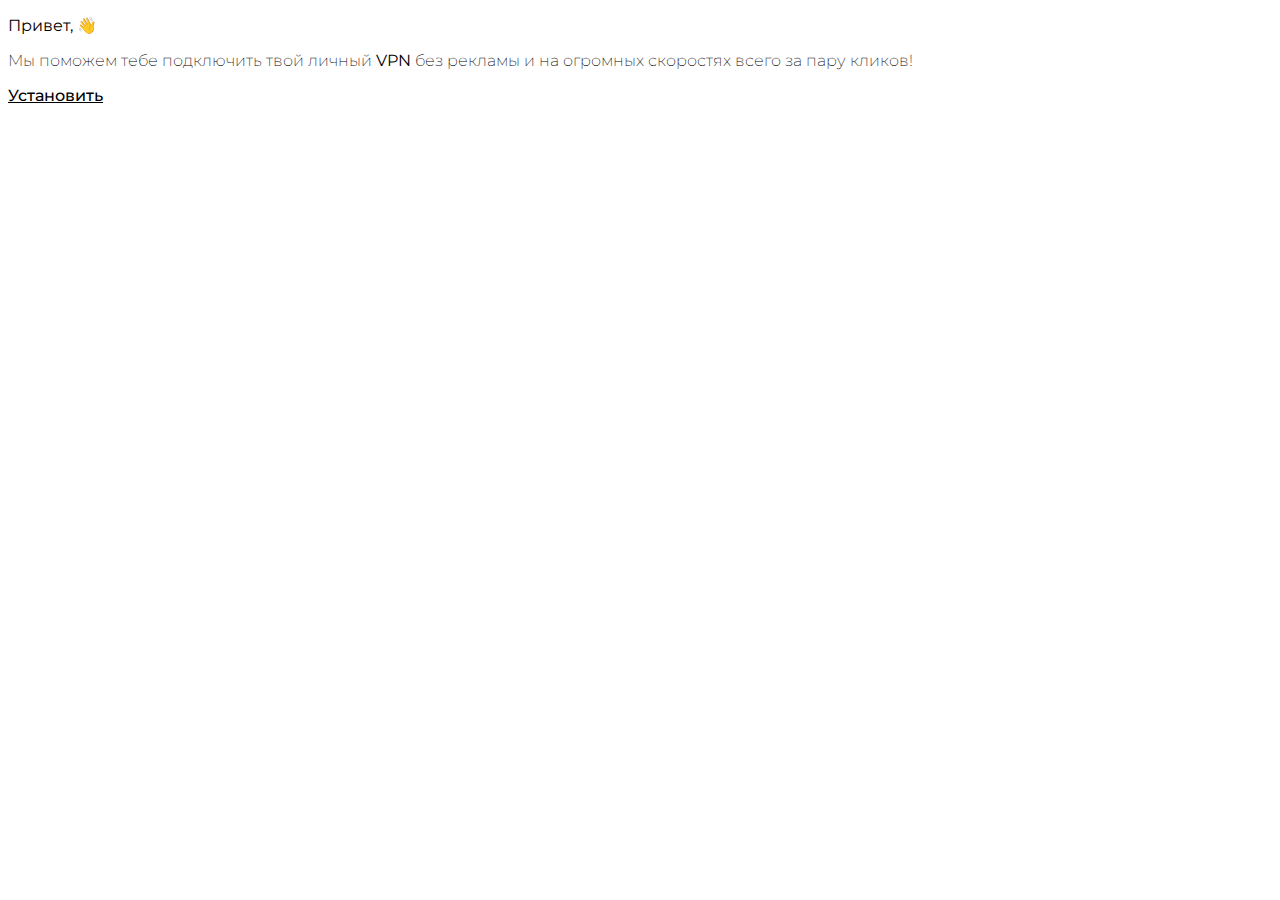
<file: index.html>
<!DOCTYPE html>
<html lang="en">

    <head>
        <meta charset="UTF-8" />
        <meta http-equiv="X-UA-Compatible" content="IE=edge" />
        <meta name="viewport" content="width=device-width, initial-scale=1.0, maximum-scale=1.0, user-scalable=0" />
        <link href="https://cdn.jsdelivr.net/npm/bootstrap@5.3.1/dist/css/bootstrap.min.css" rel="stylesheet"
            integrity="sha384-4bw+/aepP/YC94hEpVNVgiZdgIC5+VKNBQNGCHeKRQN+PtmoHDEXuppvnDJzQIu9" crossorigin="anonymous">
        <link rel="stylesheet" href="style.css" />
        <title>Welcome</title>
    </head>

    <body>
        <div class="container d-flex flex-column justify-content-sm-between align-items-center">
            <div class="d-flex flex-column text-center justify-content-center flex-grow-1">
                <p class="display-6">
                    <strong>Привет, <span class="telegram-name" id="telegram-name"></span> 👋</strong>
                </p>
                <p>
                    Мы поможем тебе подключить твой личный <strong>VPN</strong> без рекламы и на огромных скоростях
                    всего за пару кликов!
                </p>
            </div>
            <div class="button-bottom d-grid gap-2 col-12 mx-auto">
                <a class="btn btn-primary button btn-lg" id="install" href="instruction.html">Установить</a>
            </div>
        </div>
        <script src="https://telegram.org/js/telegram-web-app.js"></script>
        <script src="https://cdn.jsdelivr.net/npm/bootstrap@5.3.1/dist/js/bootstrap.bundle.min.js"
            integrity="sha384-HwwvtgBNo3bZJJLYd8oVXjrBZt8cqVSpeBNS5n7C8IVInixGAoxmnlMuBnhbgrkm"
            crossorigin="anonymous"></script>
        <script src="app.js"></script>
    </body>

</html>
</file>
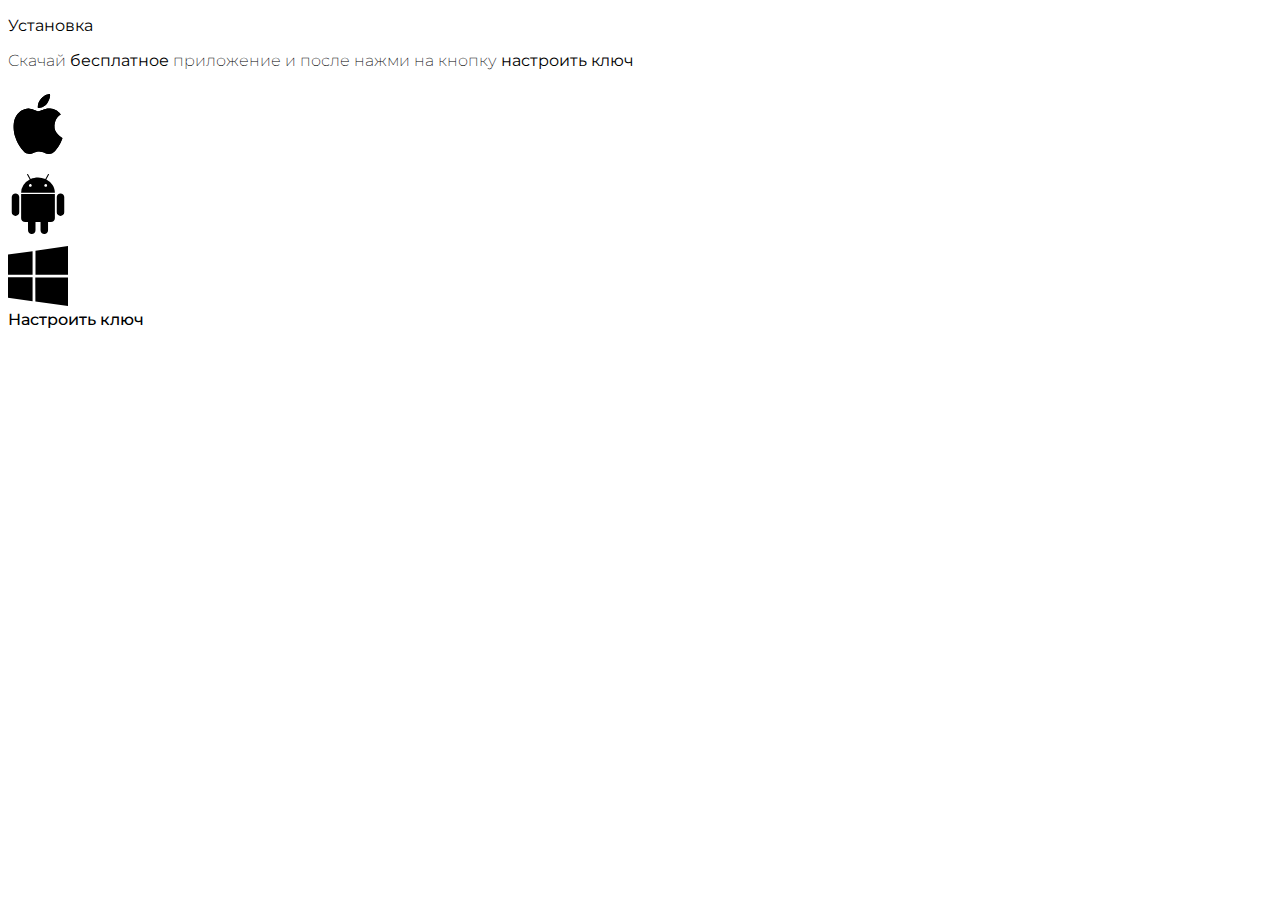
<file: instruction.html>
<!DOCTYPE html>
<html lang="en">

    <head>
        <meta charset="UTF-8" />
        <meta http-equiv="X-UA-Compatible" content="IE=edge" />
        <meta name="viewport" content="width=device-width, initial-scale=1.0, maximum-scale=1.0, user-scalable=0" />
        <link href="https://cdn.jsdelivr.net/npm/bootstrap@5.3.1/dist/css/bootstrap.min.css" rel="stylesheet"
            integrity="sha384-4bw+/aepP/YC94hEpVNVgiZdgIC5+VKNBQNGCHeKRQN+PtmoHDEXuppvnDJzQIu9" crossorigin="anonymous">
        <link rel="stylesheet" href="style.css" />
        <title>Initial instruction</title>
    </head>

    <body>
        <div class="container d-flex flex-column justify-content-sm-between align-items-center">
            <div class="d-flex flex-column text-center justify-content-center flex-grow-1">
                <p class="display-6">
                    <strong>Установка</strong>
                </p>
                <p>
                    Скачай <strong>бесплатное</strong> приложение и после нажми на кнопку <strong>настроить ключ</strong>
                </p>

                <div class="row">
                    <!-- Apple Logo Button -->
                    <div class="col d-grid gap-2 col-4 mx-auto">
                        <a class="btn btn-primary button-load btn-lg d-flex align-items-center justify-content-center" target=”_blank” href="https://apps.apple.com/ru/app/outline-app/id1356177741" id="apple-link">
                            <svg xmlns="http://www.w3.org/2000/svg" width="60" height="76" fill="currentColor" class="bi bi-apple" viewBox="0 0 16 16">
                                <path d="M11.182.008C11.148-.03 9.923.023 8.857 1.18c-1.066 1.156-.902 2.482-.878 2.516.024.034 1.52.087 2.475-1.258.955-1.345.762-2.391.728-2.43Zm3.314 11.733c-.048-.096-2.325-1.234-2.113-3.422.212-2.189 1.675-2.789 1.698-2.854.023-.065-.597-.79-1.254-1.157a3.692 3.692 0 0 0-1.563-.434c-.108-.003-.483-.095-1.254.116-.508.139-1.653.589-1.968.607-.316.018-1.256-.522-2.267-.665-.647-.125-1.333.131-1.824.328-.49.196-1.422.754-2.074 2.237-.652 1.482-.311 3.83-.067 4.56.244.729.625 1.924 1.273 2.796.576.984 1.34 1.667 1.659 1.899.319.232 1.219.386 1.843.067.502-.308 1.408-.485 1.766-.472.357.013 1.061.154 1.782.539.571.197 1.111.115 1.652-.105.541-.221 1.324-1.059 2.238-2.758.347-.79.505-1.217.473-1.282Z"/>
                                <path d="M11.182.008C11.148-.03 9.923.023 8.857 1.18c-1.066 1.156-.902 2.482-.878 2.516.024.034 1.52.087 2.475-1.258.955-1.345.762-2.391.728-2.43Zm3.314 11.733c-.048-.096-2.325-1.234-2.113-3.422.212-2.189 1.675-2.789 1.698-2.854.023-.065-.597-.79-1.254-1.157a3.692 3.692 0 0 0-1.563-.434c-.108-.003-.483-.095-1.254.116-.508.139-1.653.589-1.968.607-.316.018-1.256-.522-2.267-.665-.647-.125-1.333.131-1.824.328-.49.196-1.422.754-2.074 2.237-.652 1.482-.311 3.83-.067 4.56.244.729.625 1.924 1.273 2.796.576.984 1.34 1.667 1.659 1.899.319.232 1.219.386 1.843.067.502-.308 1.408-.485 1.766-.472.357.013 1.061.154 1.782.539.571.197 1.111.115 1.652-.105.541-.221 1.324-1.059 2.238-2.758.347-.79.505-1.217.473-1.282Z"/>
                            </svg>
                        </a>
                    </div>

                    <!-- Android Logo Button -->
                    <div class="col d-grid gap-2 col-4 mx-auto">
                        <a class="btn btn-primary button-load btn-lg d-flex align-items-center justify-content-center" target=”_blank” href="https://play.google.com/store/apps/details?id=org.outline.android.client">
                            <svg xmlns="http://www.w3.org/2000/svg" width="60" height="76" fill="currentColor" class="bi bi-android2" viewBox="0 0 16 16">
                                <path d="m10.213 1.471.691-1.26c.046-.083.03-.147-.048-.192-.085-.038-.15-.019-.195.058l-.7 1.27A4.832 4.832 0 0 0 8.005.941c-.688 0-1.34.135-1.956.404l-.7-1.27C5.303 0 5.239-.018 5.154.02c-.078.046-.094.11-.049.193l.691 1.259a4.25 4.25 0 0 0-1.673 1.476A3.697 3.697 0 0 0 3.5 5.02h9c0-.75-.208-1.44-.623-2.072a4.266 4.266 0 0 0-1.664-1.476ZM6.22 3.303a.367.367 0 0 1-.267.11.35.35 0 0 1-.263-.11.366.366 0 0 1-.107-.264.37.37 0 0 1 .107-.265.351.351 0 0 1 .263-.11c.103 0 .193.037.267.11a.36.36 0 0 1 .112.265.36.36 0 0 1-.112.264Zm4.101 0a.351.351 0 0 1-.262.11.366.366 0 0 1-.268-.11.358.358 0 0 1-.112-.264c0-.103.037-.191.112-.265a.367.367 0 0 1 .268-.11c.104 0 .19.037.262.11a.367.367 0 0 1 .107.265c0 .102-.035.19-.107.264ZM3.5 11.77c0 .294.104.544.311.75.208.204.46.307.76.307h.758l.01 2.182c0 .276.097.51.292.703a.961.961 0 0 0 .7.288.973.973 0 0 0 .71-.288.95.95 0 0 0 .292-.703v-2.182h1.343v2.182c0 .276.097.51.292.703a.972.972 0 0 0 .71.288.973.973 0 0 0 .71-.288.95.95 0 0 0 .292-.703v-2.182h.76c.291 0 .54-.103.749-.308.207-.205.311-.455.311-.75V5.365h-9v6.404Zm10.495-6.587a.983.983 0 0 0-.702.278.91.91 0 0 0-.293.685v4.063c0 .271.098.501.293.69a.97.97 0 0 0 .702.284c.28 0 .517-.095.712-.284a.924.924 0 0 0 .293-.69V6.146a.91.91 0 0 0-.293-.685.995.995 0 0 0-.712-.278Zm-12.702.283a.985.985 0 0 1 .712-.283c.273 0 .507.094.702.283a.913.913 0 0 1 .293.68v4.063a.932.932 0 0 1-.288.69.97.97 0 0 1-.707.284.986.986 0 0 1-.712-.284.924.924 0 0 1-.293-.69V6.146c0-.264.098-.491.293-.68Z"/>
                            </svg>
                        </a>
                    </div>

                    <!-- Windows Logo Button -->
                    <div class="col d-grid gap-2 col-4 mx-auto">
                        <a class="btn btn-primary button-load btn-lg d-flex align-items-center justify-content-center" target=”_blank” href="https://s3.amazonaws.com/outline-releases/client/windows/stable/Outline-Client.exe">
                            <svg xmlns="http://www.w3.org/2000/svg" width="60" height="60" fill="currentColor" class="bi bi-windows" viewBox="0 0 16 16">
                                <path d="M6.555 1.375 0 2.237v5.45h6.555V1.375zM0 13.795l6.555.933V8.313H0v5.482zm7.278-5.4.026 6.378L16 16V8.395H7.278zM16 0 7.33 1.244v6.414H16V0z"/>
                            </svg>
                        </a>
                    </div>
                </div>
            </div>

            <div class="button-bottom d-grid gap-2 col-12 mx-auto">
                <a class="btn btn-primary button btn-lg" id="done">Настроить ключ</a>
            </div>

        </div>

        <script src="https://telegram.org/js/telegram-web-app.js"></script>
        <script src="https://cdn.jsdelivr.net/npm/bootstrap@5.3.1/dist/js/bootstrap.bundle.min.js"
            integrity="sha384-HwwvtgBNo3bZJJLYd8oVXjrBZt8cqVSpeBNS5n7C8IVInixGAoxmnlMuBnhbgrkm"
            crossorigin="anonymous"></script>
        <script src="app.js"></script>
    </body>

</html>
</file>
<file: style.css>
@import url("https://fonts.googleapis.com/css2?family=Montserrat:wght@200;500&display=swap");

body {
    font-family: "Montserrat", sans-serif;
    font-weight: 200;
    /* font-family: system-ui, -apple-system, BlinkMacSystemFont, 'Segoe UI', Roboto, Oxygen, Ubuntu, Cantarell, 'Open Sans', 'Helvetica Neue', sans-serif; */
    color: var(--tg-theme-text-color);
    background: var(--tg-theme-bg-color);
}

.container {
    min-height: var(--tg-viewport-height);
}

.button {
    background: var(--tg-theme-button-color);
    color: var(--tg-theme-button-text-color);
    border: none;
    font-weight: 500;
}

.button:hover {
    background: var(--tg-theme-secondary-bg-color);
}

.button-load {
    color: var(--tg-theme-button-color);
    border: none;
}

.button-bottom > .button {
    margin-bottom: 20px;
}

.telegram-name {
    color: var(--tg-theme-button-color);
}
</file>
